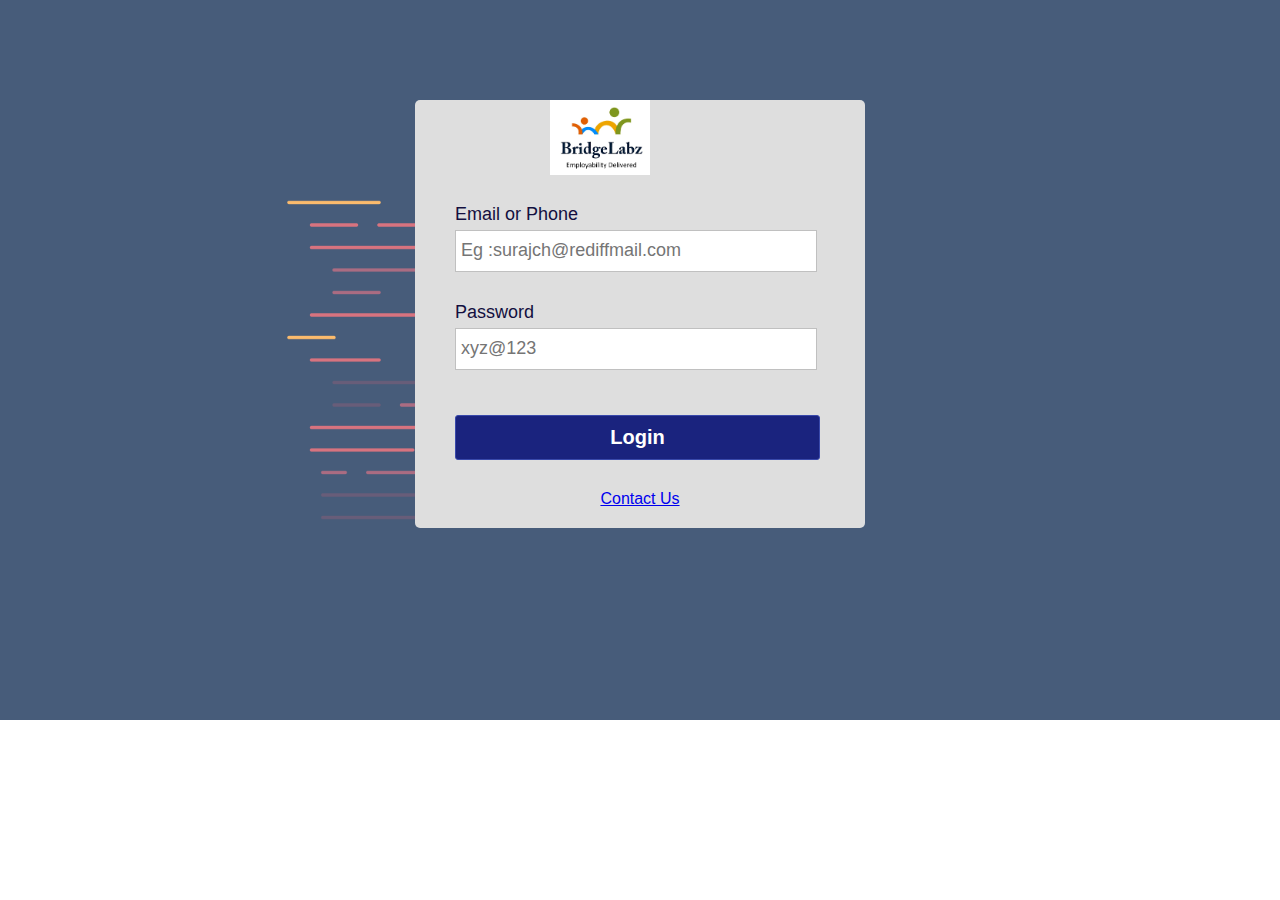
<file: index.html>
<!DOCTYPE html>
<html lang="en">
<head>
	<meta charset="UTF-8">
	<title>Validated Login Form</title>
	<link rel="stylesheet" href="style.css">
</head>
<body>
	<div class="container">
		<img src="download.png" alt="Bridzelabz" width="100px">
		<form class="login_form" action="/Valid Login Form/home.html" method="post" name="form" onsubmit="return validated()">
			<div class="font">Email or Phone</div>
			<input autocomplete="off" type="text" name="email" placeholder="Eg :surajch@rediffmail.com">
			<div id="email_error">Please fill up your Email or Phone</div>
			<div class="font font2">Password</div>
			<input type="password" name="password" placeholder="xyz@123">
			<div id="pass_error">Please fill up your Password</div>
			
			<button type="submit">Login</button>

			<div style="text-align:center">    
			<a href="https://wa.me/7709911506?text=Hi%27,%20like%20to%20chat%20with%20you"></p>Contact Us</a>
		</div>
		</form>
	</div>	
	<script src="valid.js"></script>
</body>
</html>
</file>
<file: style.css>
*{
	padding: 0;
	margin: 0;
}
img{ margin-left: 30%;

}
body{
	background: url(minimalist-code-wallpaper.png) no-repeat;
	background-size: cover;
	align-items: center;
	justify-content: center;
	display: flex;
	font-family: sans-serif;
}
.container{
	position: relative;
	margin-top: 100px;
	width: 450px;
	height: auto;
	background: #dedede;
	border-radius: 5px;
}
.label{
	padding: 20px 130px;
	font-size: 35px;
	font-weight: bold;
	color: #130f40;
}
.login_form{
	padding: 20px 40px;
}
.login_form .font{
	font-size: 18px;
	color: #130f40;
	margin: 5px 0;
}
.login_form input{
	height: 40px;
	width: 350px;
	padding: 0 5px;
	font-size: 18px;
	outline: none;
	border: 1px solid silver;
}
.login_form .font2{
	margin-top: 30px;
}
.login_form button{
	margin: 45px 0 30px 0;
	height: 45px;
	width: 365px;
	font-size: 20px;
	color: white;
	outline: none;
	cursor: pointer;
	font-weight: bold;
	background: #1A237E;
	border-radius: 3px;
	border: 1px solid #3949AB;
	transition: .5s;
}
.login_form button:hover{
	background: #151c6a;
}
.login_form #email_error,
.login_form #pass_error{
	margin-top: 5px;
	width: 345px;
	font-size: 18px;
	color: #C62828;
	background: rgba(255,0,0,0.1);
	text-align: center;
	padding: 5px 8px;
	border-radius: 3px;
	border: 1px solid #EF9A9A;
	display: none;
}
</file>
